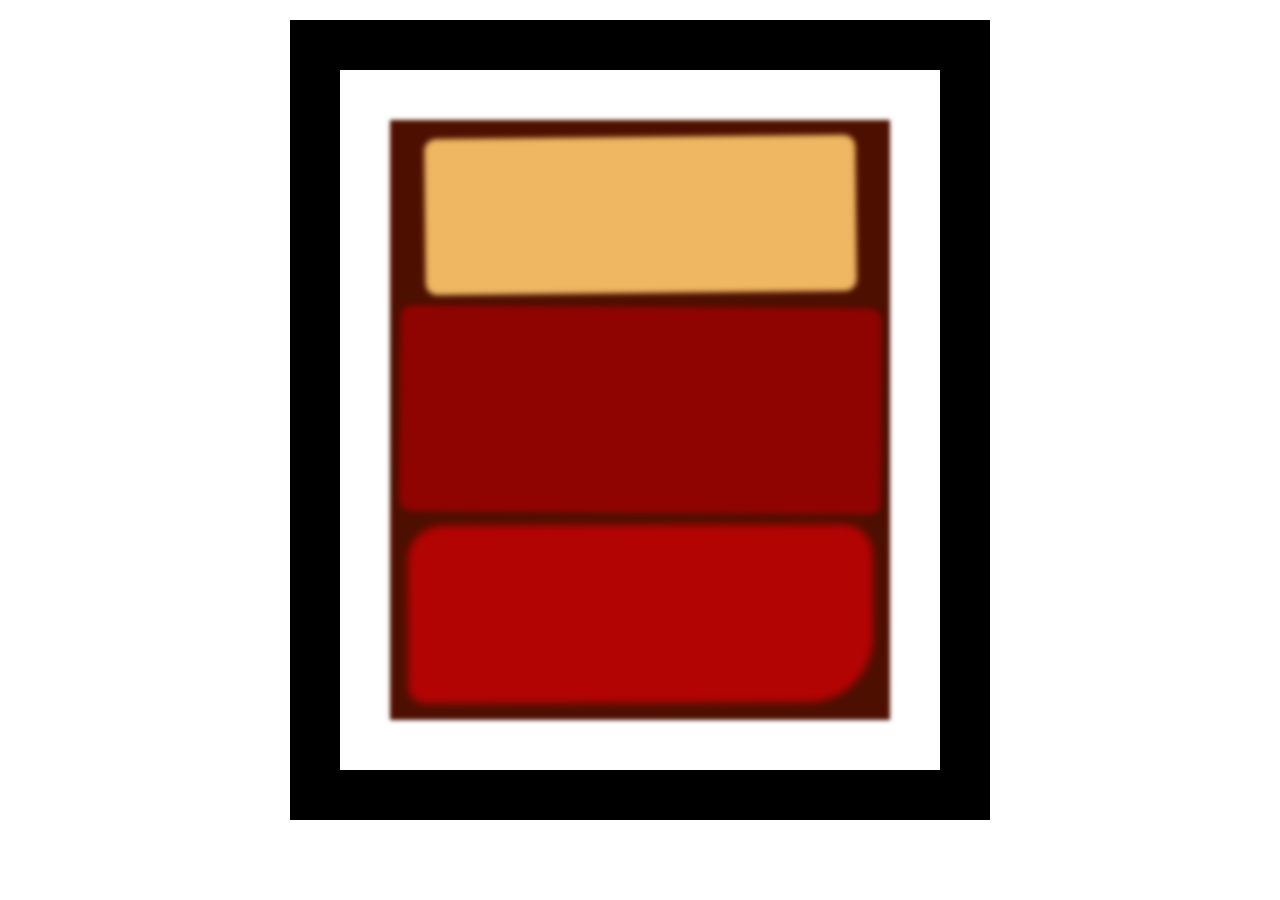
<file: box-model.html>
<!DOCTYPE html>
<html lang="en">
  <head>
    <meta charset="UTF-8">
    <title>Rothko Painting</title>
    <link href="./css/box-model.css" rel="stylesheet">
  </head>
  <body>
    <div class="frame">
      <div class="canvas">
        <div class="one"></div>
        <div class="two"></div>
        <div class="three"></div>
      </div>
    </div>
  </body>
</html>
</file>
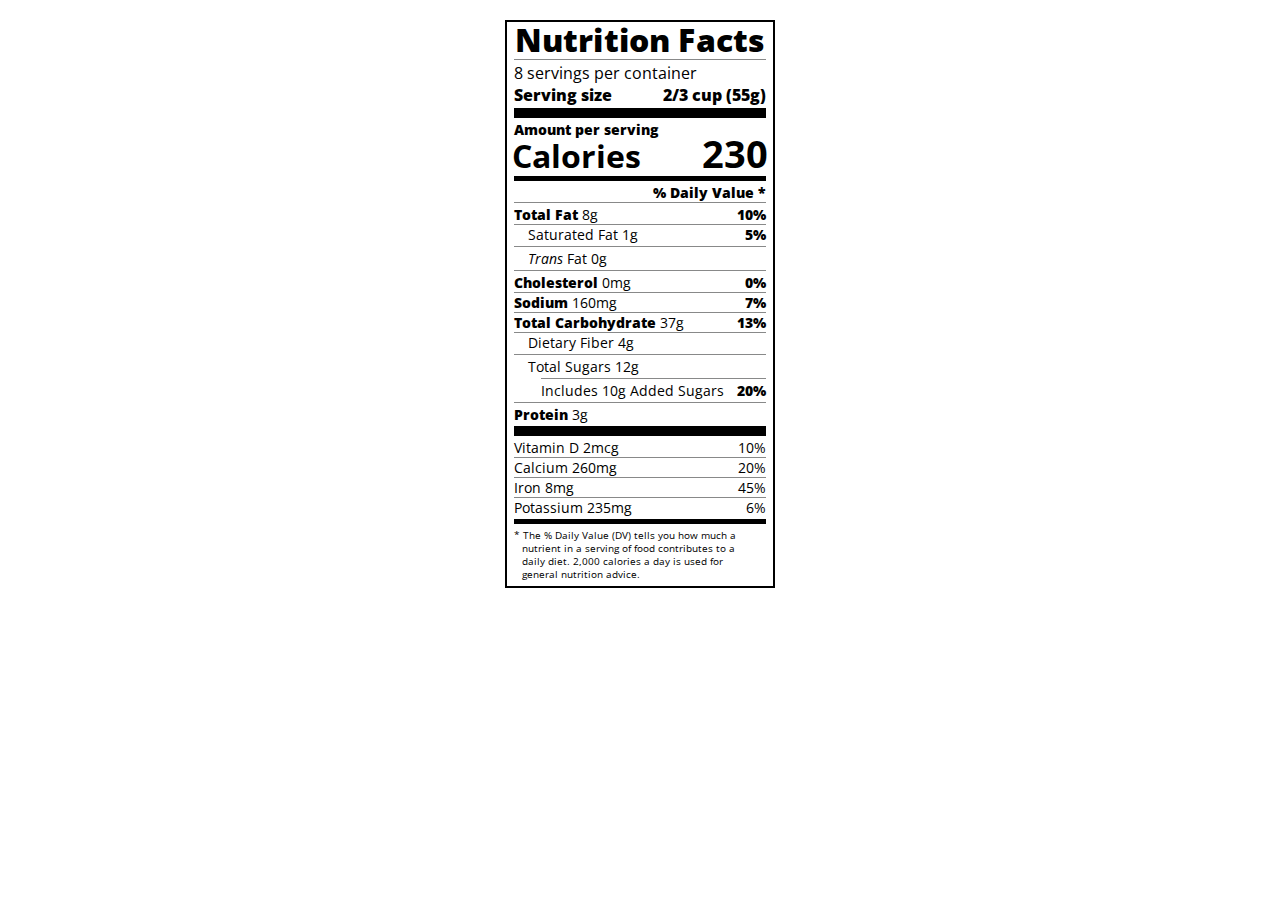
<file: learn-typography.html>
<!DOCTYPE html>
<html lang="en">
  <head>
    <meta charset="UTF-8" />
    <title>Nutrition Label</title>
    <link
      href="https://fonts.googleapis.com/css?family=Open+Sans:400,700,800"
      rel="stylesheet"
    />
    <link href="./css/learn-typography.css" rel="stylesheet" />
  </head>
  <body>
    <div class="label">
      <header>
        <h1 class="bold">Nutrition Facts</h1>
        <div class="divider"></div>
        <p>8 servings per container</p>
        <p class="bold">
          Serving size <span class="right">2/3 cup (55g)</span>
        </p>
      </header>
      <div class="divider lg"></div>
      <div class="calories-info">
        <p class="bold sm-text">Amount per serving</p>
        <h1>Calories <span class="right">230</span></h1>
      </div>
      <div class="divider md"></div>
      <div class="daily-value sm-text">
        <p class="right bold no-divider">% Daily Value *</p>
        <div class="divider"></div>
        <p>
          <span class="bold">Total Fat</span> 8g
          <span class="bold right">10%</span>
        </p>
        <p class="indent no-divider">
          Saturated Fat 1g <span class="bold right">5%</span>
        </p>
        <div class="divider"></div>
        <p class="indent no-divider"><i>Trans</i> Fat 0g</p>
        <div class="divider"></div>
        <p>
          <span class="bold">Cholesterol</span> 0mg
          <span class="right bold">0%</span>
        </p>
        <p>
          <span class="bold">Sodium</span> 160mg
          <span class="right bold">7%</span>
        </p>
        <p>
          <span class="bold">Total Carbohydrate</span> 37g
          <span class="right bold">13%</span>
        </p>
        <p class="indent no-divider">Dietary Fiber 4g</p>
        <div class="divider"></div>
        <p class="indent no-divider">Total Sugars 12g</p>
        <div class="divider dbl-indent"></div>
        <p class="dbl-indent no-divider">
          Includes 10g Added Sugars <span class="right bold">20%</span>
        </p>
        <div class="divider"></div>
        <p class="no-divider"><span class="bold">Protein</span> 3g</p>
        <div class="divider lg"></div>
        <p>Vitamin D 2mcg <span class="right">10%</span></p>
        <p>Calcium 260mg <span class="right">20%</span></p>
        <p>Iron 8mg <span class="right">45%</span></p>
        <p class="no-divider">Potassium 235mg <span class="right">6%</span></p>
      </div>
      <div class="divider md"></div>
      <p class="note">
        * The % Daily Value (DV) tells you how much a nutrient in a serving of
        food contributes to a daily diet. 2,000 calories a day is used for
        general nutrition advice.
      </p>
    </div>
  </body>
</html>
</file>
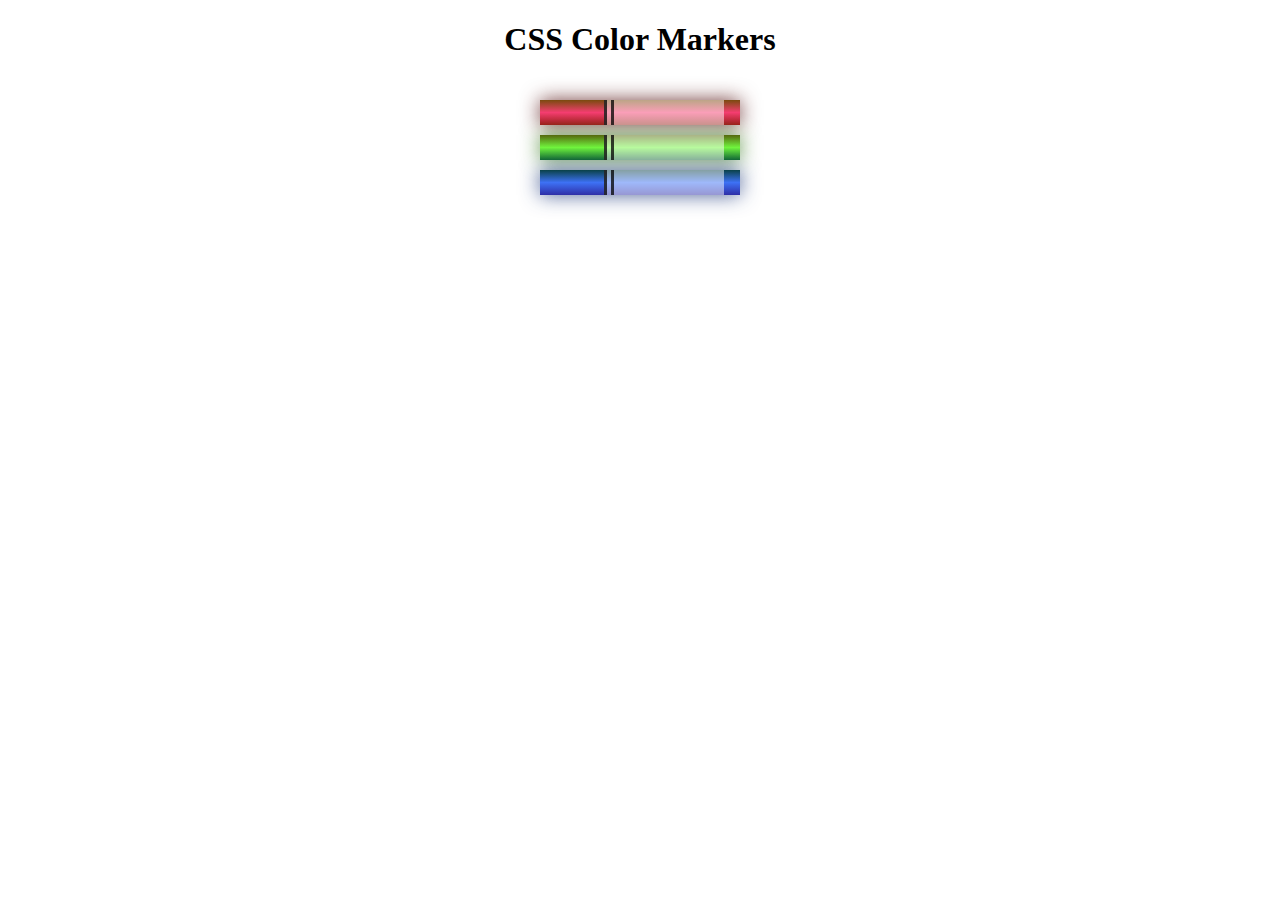
<file: markers.html>
<!DOCTYPE html>
<html>
  <head>
    <meta charset="utf-8">
    <meta name="viewport" content="width=device-width, initial-scale=1.0">
    <title>Colored Markers</title>
    <link rel="stylesheet" type="text/css" href="./css/markers.css">
  </head>
  <body>
    <h1>CSS Color Markers</h1>
    <div class="container">
      <div class="marker red">
        <div class="cap"></div>
        <div class="sleeve"></div>
      </div>
      <div class="marker green">
        <div class="cap"></div>
        <div class="sleeve"></div>
      </div>
      <div class="marker blue">
        <div class="cap"></div>
        <div class="sleeve"></div>
      </div>
    </div>
  </body>
</html>
</file>
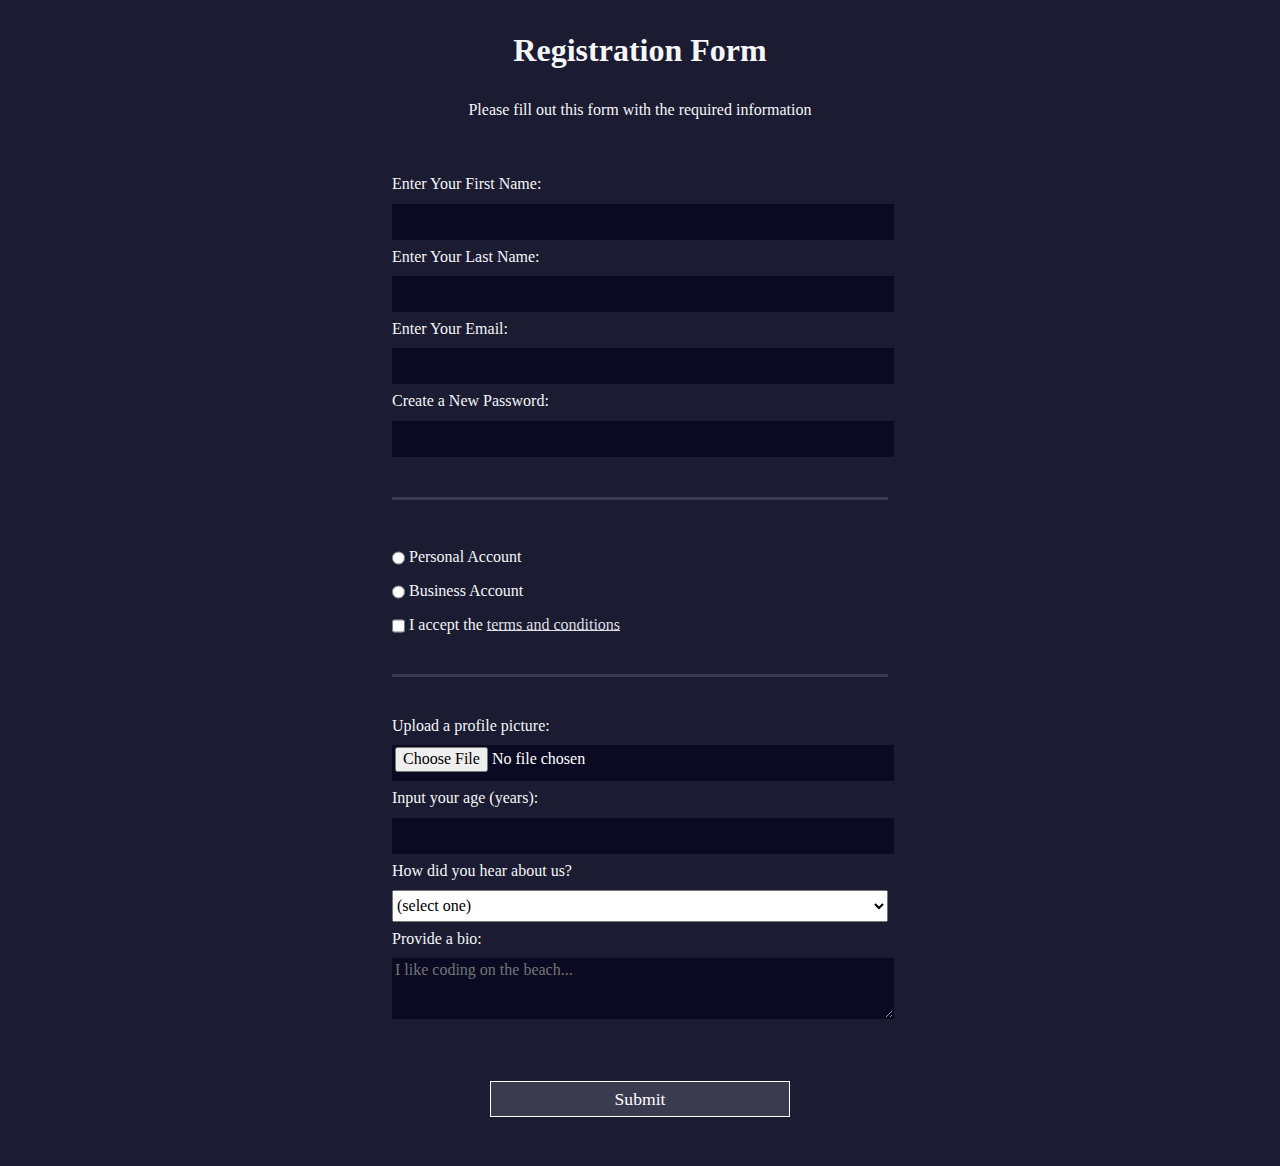
<file: registration-form.html>
<!DOCTYPE html>
<html>
  <head>
    <title>Registration Form</title>
    <link rel="stylesheet" type="text/css" href="./css/normalize.css" />
    <link rel="stylesheet" type="text/css" href="./css/registration-form.css" />
  </head>
  <body>
    <h1>Registration Form</h1>
    <p>Please fill out this form with the required information</p>
    <form action="https://register-demo.freecodecamp.org">
      <fieldset>
        <label
          >Enter Your First Name: <input type="text" name="first-name" required
        /></label>
        <label
          >Enter Your Last Name: <input type="text" name="last-name" required
        /></label>
        <label
          >Enter Your Email: <input type="email" name="email" required
        /></label>
        <label
          >Create a New Password:
          <input
            type="password"
            name="password"
            pattern="[a-z0-5]{8,}"
            required
        /></label>
      </fieldset>
      <fieldset class="radio-check">
        <label >
            <input type="radio" name="account-type" /> Personal Account</label
        >
        <label 
          ><input type="radio" name="account-type" /> Business Account</label
        >
        <label >
          <input type="checkbox" name="terms" required /> I accept the
          <a href="https://www.freecodecamp.org/news/terms-of-service/"
            >terms and conditions</a
          >
        </label>
      </fieldset>
      <fieldset>
        <label
          >Upload a profile picture: <input type="file" name="file"
        /></label>
        <label
          >Input your age (years):
          <input type="number" name="age" min="13" max="120" />
        </label>
        <label
          >How did you hear about us?
          <select name="referrer">
            <option value="">(select one)</option>
            <option value="1">freeCodeCamp News</option>
            <option value="2">freeCodeCamp YouTube Channel</option>
            <option value="3">freeCodeCamp Forum</option>
            <option value="4">Other</option>
          </select>
        </label>
        <label
          >Provide a bio:
          <textarea
            name="bio"
            rows="3"
            cols="30"
            placeholder="I like coding on the beach..."
          ></textarea>
        </label>
      </fieldset>
      <input type="submit" value="Submit" />
    </form>
  </body>
</html>
</file>
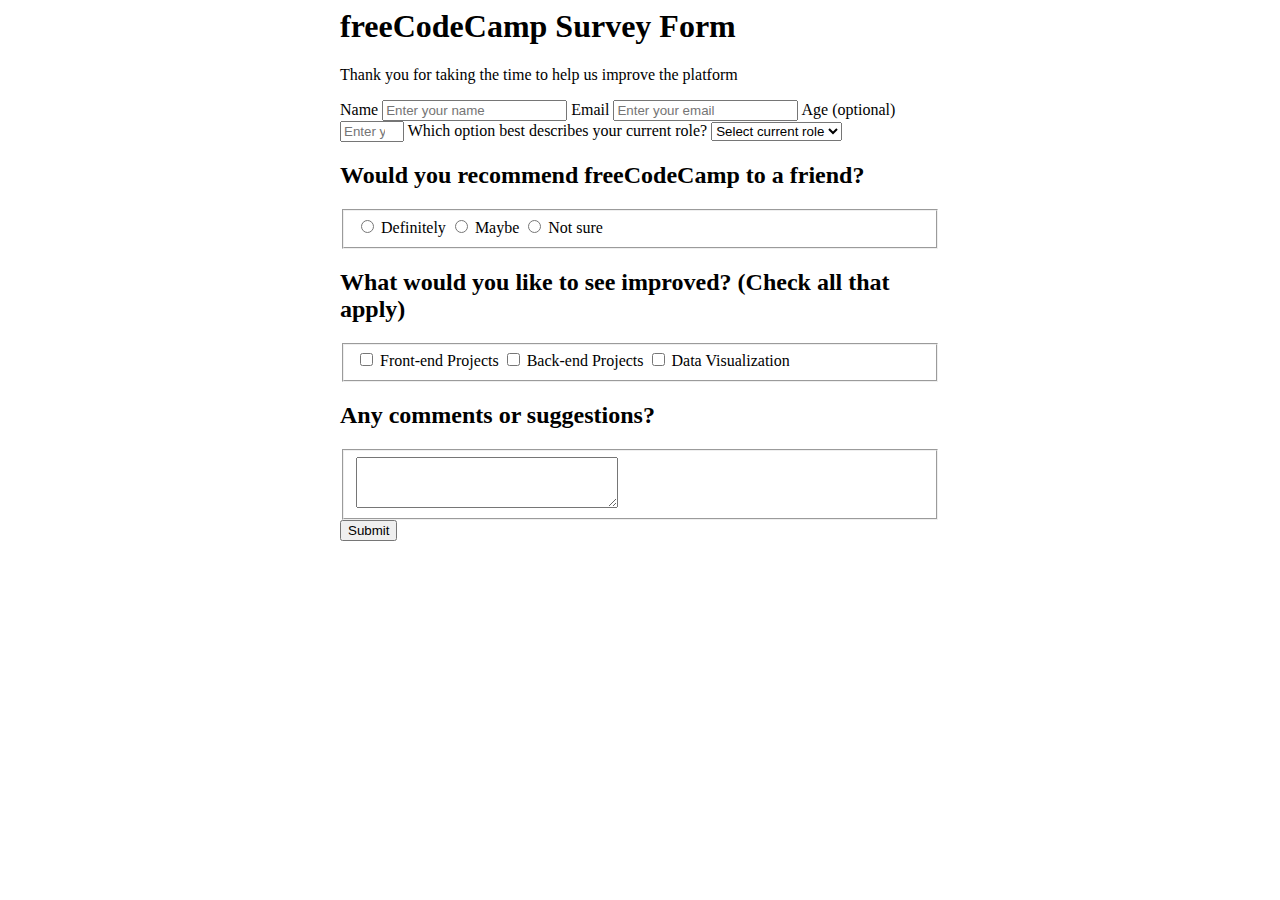
<file: survey-form.html>
<!DOCTYPE html lang='en'>
<html>
  <head>
		<meta charset="UTF-8" />
    <meta name="viewport" content="width=device-width, initial-scale=1.0" />
    <meta name="description" content="HTML, CSS, freeCodeCamp, Accessibility, Quiz practice project" />
    <!-- <link rel="stylesheet" href="./css/nullstyle.css"> -->
		<link rel="stylesheet" href="./css/survey.css" />
    <title>Survey Form</title>
	</head>

  <body>
		<div class="container">
    <h1 id="title">freeCodeCamp Survey Form</h1>
    <p id="description">
      Thank you for taking the time to help us improve the platform
    </p>
    <form id="survey-form">
      <label id="name-label"
        >Name
        <input required id="name" type="text" placeholder="Enter your name" />
      </label>
      <label id="email-label"
        >Email
        <input
          required
          id="email"
          type="email"
          placeholder="Enter your email"
        />
      </label>
      <label id="number-label"
        >Age (optional)
        <input
          id="number"
          type="number"
          min="18"
          max="120"
          placeholder="Enter your age"
        />
      </label>
      <label
        >Which option best describes your current role?
        <select id="dropdown">
          <option>Select current role</option>
          <option>Novice</option>
          <option>Student</option>
          <option>Developer</option>
          <option>Other</option>
        </select>
      </label>
      <h2>Would you recommend freeCodeCamp to a friend?</h2>
      <fieldset>
        <label>
          <input type="radio" name="radio" value="1" /> Definitely
        </label>
        <label> <input type="radio" name="radio" value="2" /> Maybe </label>
        <label> <input type="radio" name="radio" value="3" /> Not sure </label>
      </fieldset>
      <h2>What would you like to see improved? (Check all that apply)</h2>
      <fieldset>
        <label
          ><input type="checkbox" name="radio" value="1" /> Front-end
          Projects</label
        >
        <label>
          <input type="checkbox" name="radio" value="2" /> Back-end Projects
        </label>
        <label>
          <input type="checkbox" name="radio" value="3" /> Data Visualization
        </label>
      </fieldset>
      <h2>Any comments or suggestions?</h2>
      <fieldset>
        <label>
          <textarea placeholder="for additional comments" rows="3" cols="30">
          </textarea>
        </label>
      </fieldset>
      <input type="submit" id="submit" value="Submit" />
    </form>
	</div>
  </body>
</html>
</file>
<file: css/box-model.css>
.canvas {
  width: 500px;
  height: 600px;
  background-color: #4d0f00;
  overflow: hidden;
  filter: blur(2px);
}

.frame {
  border: 50px solid black;
  width: 500px;
  padding: 50px;
  margin: 20px auto;
}

.one {
  width: 425px;
  height: 150px;
  background-color: #efb762;
  margin: 20px auto;
  box-shadow: 0 0 3px 3px #efb762;
  border-radius: 9px;
  transform: rotate(-0.6deg);
}

.two {
  width: 475px;
  height: 200px;
  background-color: #8f0401;
  margin: 0 auto 20px;
  box-shadow: 0 0 3px 3px #8f0401;
  border-radius: 8px 10px;
  transform: rotate(0.4deg);
}

.one, .two {
  filter: blur(1px);
}

.three {
  width: 91%;
  height: 28%;
  background-color: #b20403;
  margin: auto;
  filter: blur(2px);
  box-shadow: 0 0 5px 5px #b20403;
  border-radius: 30px 25px 60px 12px;
transform: rotate(-0.2deg);
}
</file>
<file: css/learn-typography.css>
* {
	box-sizing: border-box;
}

html {
	font-size: 16px;
}

body {
	font-family: "Open Sans", sans-serif;
}

.label {
	border: 2px solid black;
	width: 270px;
	margin: 20px auto;
	padding: 0 7px;
}

header h1 {
	text-align: center;
	margin: -4px 0;
	letter-spacing: 0.15px;
}

p {
	margin: 0;
}

.divider {
	border-bottom: 1px solid #888989;
	margin: 2px 0;
	clear: right;
}

.bold {
	font-weight: 800;
}

.right {
	float: right;
}

.lg {
	height: 10px;
}

.lg,
.md {
	background-color: black;
	border: 0;
}

.md {
	height: 5px;
}

.sm-text {
	font-size: 0.85rem;
}

.calories-info h1 {
	margin: -5px -2px;
	overflow: hidden;
}

.calories-info span {
	font-size: 1.2em;
	margin-top: -7px;
}

.indent {
	margin-left: 1em;
}

.dbl-indent {
	margin-left: 2em;
}

.daily-value p:not(.no-divider) {
	border-bottom: 1px solid #888989;
}

.note {
	font-size: 0.6rem;
	margin: 5px 0;
	padding: 0 8px;
	text-indent: -8px;
}
</file>
<file: css/markers.css>
h1 {
    text-align: center;
  }
  
  .container {
    background-color: rgb(255, 255, 255);
    padding: 10px 0;
  }
  
  .marker {
    width: 200px;
    height: 25px;
    margin: 10px auto;
  }
  
  .cap {
    width: 60px;
    height: 25px;
  }
  
  .sleeve {
    width: 110px;
    height: 25px;
    background-color: rgba(255, 255, 255, 0.5);
    border-left: 10px double rgba(0, 0, 0, 0.75);
  }
  
  .cap, .sleeve {
    display: inline-block;
  }
  
  .red {
    background: linear-gradient(rgb(122, 74, 14), rgb(245, 62, 113), rgb(162, 27, 27));
    box-shadow: 0 0 20px 0 rgba(83, 14, 14, 0.8);
  }
  
  .green {
    background: linear-gradient(#55680D, #71F53E, #116C31);
    box-shadow: 0 0 20px 0 #3B7E20CC;
  }
  
  .blue {
    background: linear-gradient(hsl(186, 76%, 16%), hsl(223, 90%, 60%), hsl(240, 56%, 42%));
    box-shadow: 0 0 20px 0 hsla(223, 59%, 31%, 0.8);
  }
</file>
<file: css/registration-form.css>
body {
    width: 100%;
    height: 100vh;
    margin: 0;
    background-color: #1b1b32;
    color: #f5f6f7;
    font-family: Tahoma;
    font-size: 16px;
}

h1,
p {
    margin: 1em auto;
    text-align: center;
}

form {
    width: 60vw;
    max-width: 500px;
    min-width: 300px;
    margin: 0 auto;
    padding-bottom: 2em;
}

fieldset {
    border: none;
    padding: 2rem 0;
}

fieldset:not(:last-of-type) {
    border-bottom: 3px solid #3b3b4f;
}

label {
    display: block;
    margin: 0.5rem 0;
}

input,
textarea,
select {
    font-family: inherit;
    margin: 10px 0 0 0;
    width: 100%;
    min-height: 2em;
}

input,
textarea {
    background-color: #0a0a23;
    border: 1px solid #0a0a23;
    color: #ffffff;
}

.inline {
    width: unset;
    margin: 0 0.5em 0 0;
    vertical-align: middle;
}

input[type="submit"] {
    display: block;
    width: 60%;
    margin: 1em auto;
    height: 2em;
    font-size: 1.1rem;
    background-color: #3b3b4f;
    border-color: white;
    min-width: 300px;
}

input[type="file"] {
    padding: 1px 2px;
}

a {
    color: #dfdfe2;
}
[type="radio"], [type="checkbox"] {
    width: auto;
    min-height: 1em;
    vertical-align: bottom;
}
/* .   */
/* .radio-check {
    vertical-align: middle;
} */
</file>
<file: css/nullstyle.css>
* {
  padding: 0;
  margin: 0;
  border: 0;
}

*, *:before, *:after {
  -webkit-box-sizing: border-box;
  box-sizing: border-box;
}

:focus, :active {
  outline: none;
}

a:focus, a:active {
  outline: none;
}

nav, footer, header, aside {
  display: block;
}

html, body {
  height: 100%;
  width: 100%;
  font-size: 100%;
  line-height: 1;
  font-size: 14px;
  -ms-text-size-adjust: 100%;
  -moz-text-size-adjust: 100%;
  -webkit-text-size-adjust: 100%;
}

input, button, textarea {
  font-family: inherit;
}

input::-ms-clear {
  display: none;
}

button {
  cursor: pointer;
}

button::-moz-focus-inner {
  padding: 0;
  border: 0;
}

a, a:visited {
  text-decoration: none;
}

a:hover {
  text-decoration: none;
}

ul li {
  list-style: none;
}

img {
  vertical-align: top;
}

h1, h2, h3, h4, h5, h6 {
  font-size: inherit;
  font-weight: inherit;
}
</file>
<file: css/survey.css>
.container {
	margin: 0 auto;
	max-width: 600px;
}
</file>
